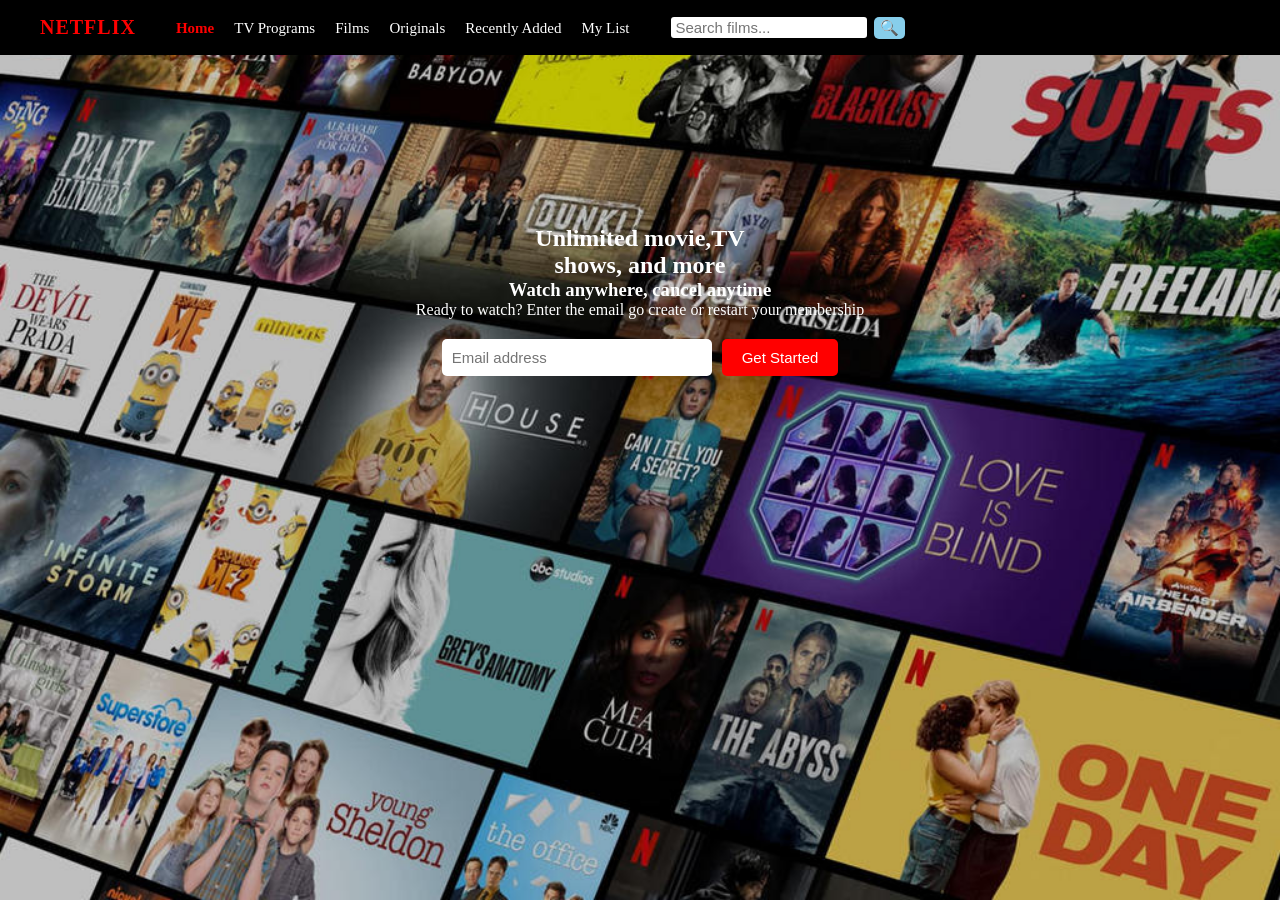
<file: index.html>
<!DOCTYPE html>
<html lang="en">

<head>
    <meta charset="UTF-8">
    <meta name="viewport" content="width=device-width, initial-scale=1.0">
    <title>Netflix films</title>
    <link rel="stylesheet" href="net.css">
  
</head>

<body>
    <header>
        <div class="logo">NETFLIX</div>
       <nav>
            <ul>
                <li class="act"><a href="ind.html">Home</a></li>
                <li><a href="tvshows.html">TV Programs</a></li>
                <li><a href="net.html">Films</a></li>
                <li><a href="#">Originals</a></li>
                <li><a href="#">Recently Added</a></li>
                <li><a href="#">My List</a></li>
            </ul>
            <div class="search-bar">
                <input type="search" placeholder="Search films..." class="search-input">
                <button class="search-button">🔍</button>
            </div>
        </nav>
    </header>
    <section class="hero">
    <div class="hero-content">
    <h1>Unlimited movie,TV</h1>
    <h2>shows, and more</h2>
    <h3>Watch anywhere, cancel anytime</h3>
    <p> Ready to watch? Enter the email go create or restart your membership</p>
    <div class="email-form">
    <input type="text" placeholder="Email address" class="homp-input">
    <button >Get Started</button>
    </div>
    </div>
    </section>
</body>
</html>
</file>
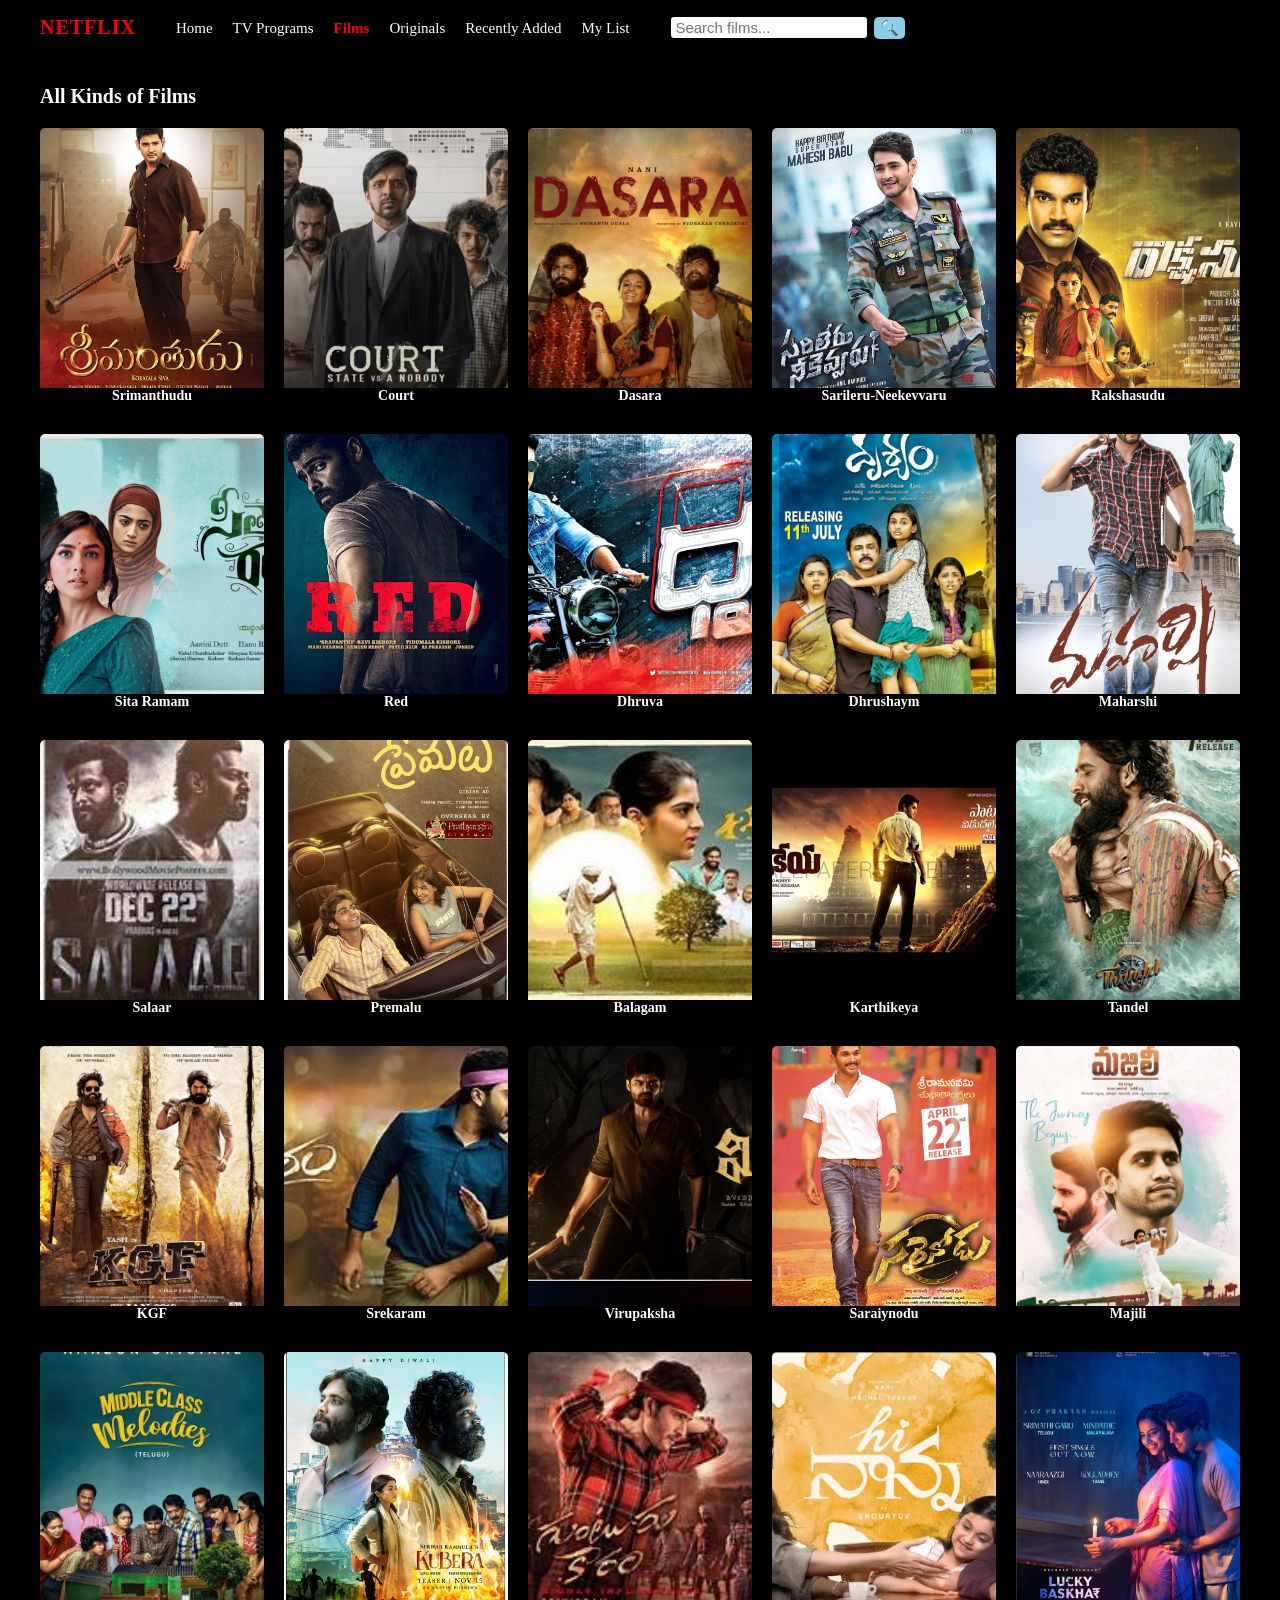
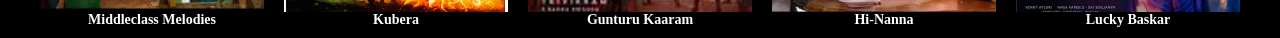
<file: net.html>
<!DOCTYPE html>
<html lang="en">

<head>
    <meta charset="UTF-8">
    <meta name="viewport" content="width=device-width, initial-scale=1.0">
    <title>Netflix films</title>
    <link rel="stylesheet" href="films.css">
</head>

<body>
    <header>
        <div class="logo">NETFLIX</div>
       <nav>
            <ul>
                <li><a href="index.html">Home</a></li>
                <li><a href="tvshows.html">TV Programs</a></li>
                <li class="act"><a href="net.html">Films</a></li>
                <li><a href="#">Originals</a></li>
                <li><a href="#">Recently Added</a></li>
                <li><a href="#">My List</a></li>
            </ul>
            <div class="search-bar">
                <input type="search" placeholder="Search films..." class="search-input">
                <button class="search-button">🔍</button>
            </div>
        </nav>
    </header>



    <main>
        <h1>All Kinds of Films</h1>
        <div class="movies">
            <div class="films"> <img src="./images/Srimanthudu.jpg" alt="srimanthudu film">Srimanthudu</div>
            <div class="films"><img src="./images/court-state-vs-nobody.avif" alt="srimanthudu film">Court</div>
            <div class="films"><img src="./images/Dasara.avif" alt="Dasara film">Dasara</div>
            <div class="films"><img src="./images/Sarileru-Neekevvaru.webp"alt="Sarileru-Neekevvaru film">Sarileru-Neekevvaru</div>
            <div class="films"><img src="./images/Rakshasudu.jpg" alt="Rakshasudufilm">Rakshasudu</div>
            <div class="films"><img src="./images/Sita Ramam.jpg" alt="Sita Ramam film">Sita Ramam</div>
            <div class="films"><img src="./images/Red.jpg" alt="Red film">Red</div>
            <div class="films"><img src="./images/Dhruva.jpg" alt="Dhruva film">Dhruva</div>
            <div class="films"><img src="./images/Dhrushaym.jpg" alt="Dhrushaym film">Dhrushaym</div>
            <div class="films"><img src="./images/Maharshi.jpg" alt="Maharshi film">Maharshi</div>
            <div class="films"><img src="./images/Salaar.jpeg" alt="Salaar film">Salaar</div>
            <div class="films"><img src="./images/premalu.jpg" alt="Premalu film">premalu</div>
            <div class="films"><img src="./images/Balagam.jpeg" alt="Balagam film">Balagam</div>
            <div class="films"><img src="./images/Karthikeya.jpg" alt="Karthikeya film">Karthikeya</div>
            <div class="films"><img src="./images/Tandel.jpg" alt="Tandel film">Tandel</div>
            <div class="films"><img src="./images/KGF.jpg" alt="KGF film">KGF</div>
            <div class="films"><img src="./images/srekaram.jpeg" alt="srekaram film">srekaram</div>
            <div class="films"><img src="./images/Virupaksha.jpg" alt="Virupaksha film">Virupaksha</div>
            <div class="films"><img src="./images/Saraiynodu.jpg" alt="Saraiynodu film">Saraiynodu</div>
            <div class="films"><img src="./images/Majili.jpg" alt="Majili film">Majili</div>
            <div class="films"><img src="./images/Middle class melodies.webp"alt="Middle class melodies film">Middleclass melodies</div>
            <div class="films"><img src="./images/Kubera.jpg" alt="Kubera film">Kubera</div>
            <div class="films"><img src="./images/Gunturu kaaram.jpeg" alt="Gunturu kaaram film">Gunturu kaaram</div>
            <div class="films"><img src="./images/Hi-Nanna.webp" alt="Hi-Nanna film">Hi-Nanna</div>
            <div class="films"><img src="./images/lucky baskar.jpg" alt="lucky baskar film">lucky baskar</div>

        </div>
    </main>
</body>

</html>
</file>
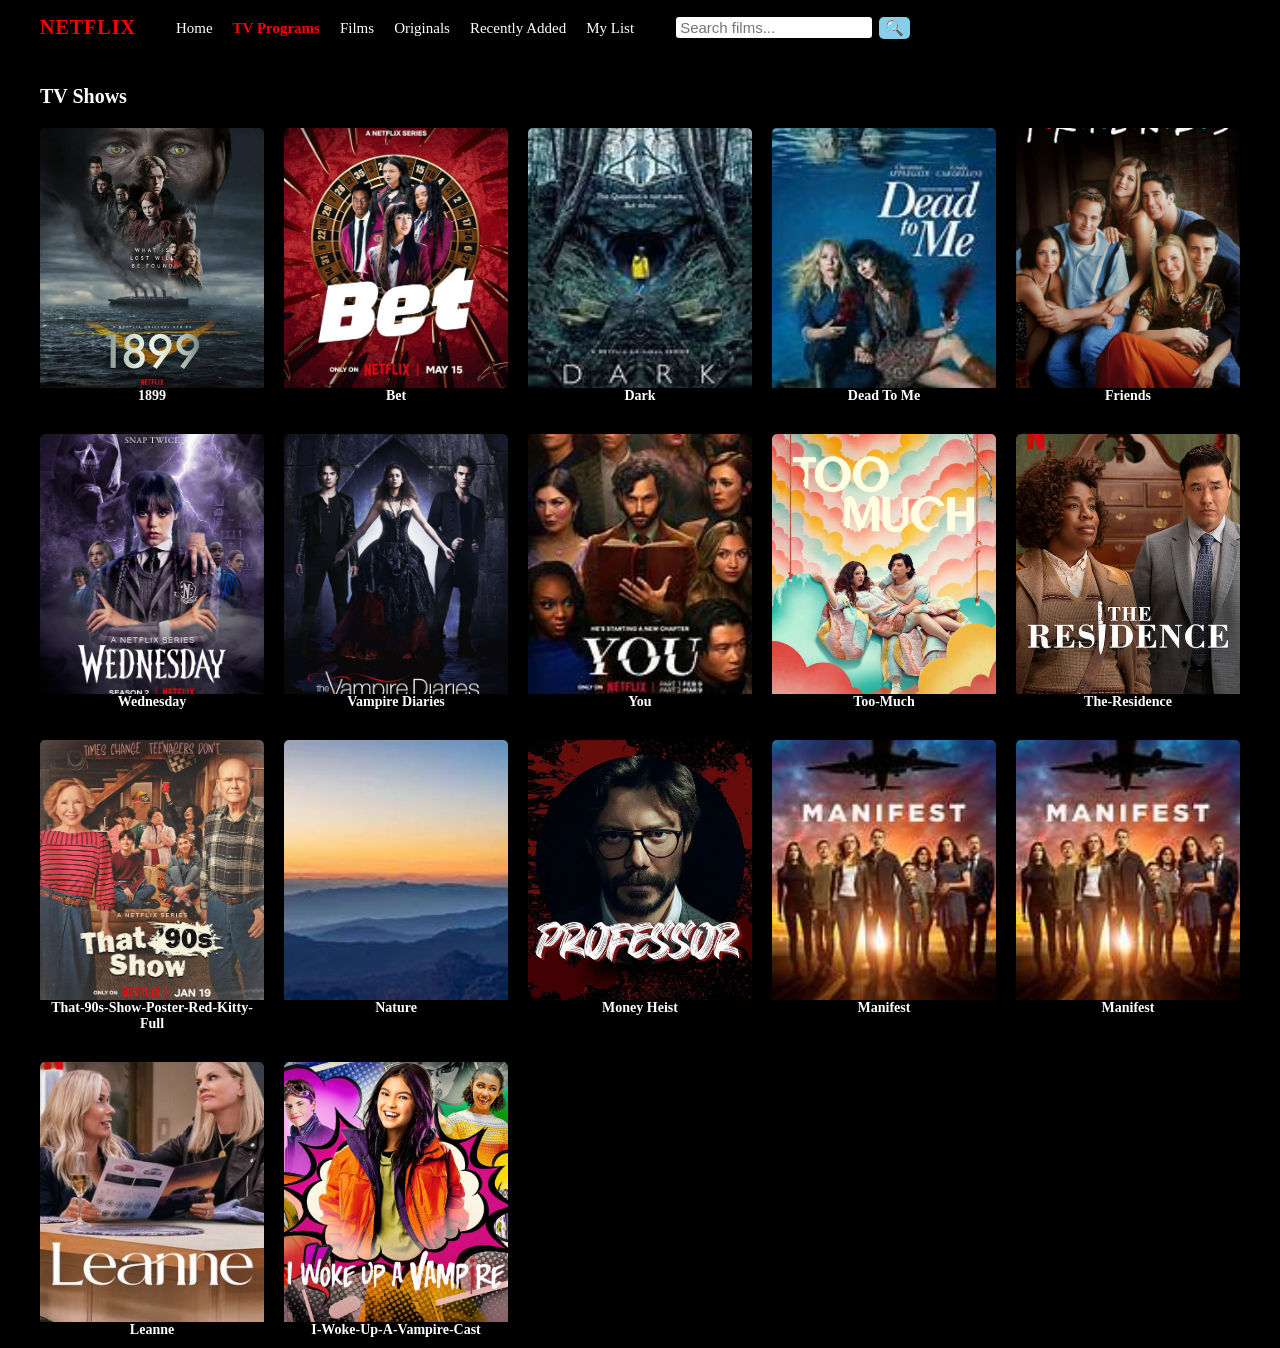
<file: tvshows.html>
<!DOCTYPE html>
<html lang="en">
<head>
    <title>TV Shows</title>
    <link rel="stylesheet" href="films.css">
</head>

<body>
<header>
    <div class="logo">NETFLIX</div>
    <nav>
        <ul>
            <li><a href="index.html">Home</a></li>
            <li class="act"><a href="tvshows.html">TV Programs</a></li>
            <li><a href="net.html">Films</a></li>
            <li><a href="#">Originals</a></li>
            <li><a href="#">Recently Added</a></li>
            <li><a href="#">My List</a></li>
        </ul>
         <div class="search-bar">
                <input type="search" placeholder="Search films..." class="search-input">
                <button class="search-button">🔍</button>
            </div>
    </nav>
</header>

<main>
    <h1>TV Shows</h1>
    <div class="programs">
        <div class="shows"><img src="./images/1899.jpg">1899</div>
        <div class="shows"><img src="./images/Bet.jpg">Bet</div>
        <div class="shows"><img src="./images/Dark.jpeg">Dark</div>
        <div class="shows"><img src="./images/Dead to Me.jpeg">Dead to Me</div>
        <div class="shows"><img src="./images/Friends.jpg">Friends</div>
        <div class="shows"><img src="./images/Wednesday-2.jpg">Wednesday</div>
        <div class="shows"><img src="./images/Vampire Diaries.jpg">Vampire Diaries</div>
        <div class="shows"><img src="./images/You.jpeg">You</div>
        <div class="shows"><img src="./images/too-much.avif">too-much</div>
        <div class="shows"><img src="./images/the-residence.webp">the-residence</div>
        <div class="shows"><img src="./images/that-90s-show-poster-red-kitty-full.webp">that-90s-show-poster-red-kitty-full</div>
        <div class="shows"><img src="./images/nature.jpeg">nature</div>
        <div class="shows"><img src="./images/MoneyHeist-Professor.webp">Money Heist</div>
        <div class="shows"><img src="./images/Manifest.jpeg">Manifest</div>
        <div class="shows"><img src="./images/Manifest.jpeg">Manifest</div>
        <div class="shows"><img src="./images/leanne.avif">leanne</div>
        <div class="shows"><img src="./images/i-woke-up-a-vampire-cast and character guide.avif">I-woke-up-a-vampire-cast</div>
          

    </div>
</main>
</body>
</html>
</file>
<file: net.css>
* {
    padding: 0;
    margin: 0;
   
}
body 
 {
     background-image: url("./images/netflix.jpg");
      height:100vh;
       background-image: url("./images/the_netflix_login_.jpg");
    background-size: cover;
    background-position: center;
     overflow: hidden;
     
 }

.logo {
    font-size: 20px;
    color: red;
    font-weight: bold;
    letter-spacing: 1px;
}

header {
  background-color:black;
  display: flex;
  align-items: center;
  gap:40px;
  padding: 15px 40px;
 
  
}
nav {
  display: flex;
  align-items: center;
  
}
nav ul{
    display:flex;
    list-style:none;
    gap:20px;

}
nav ul li a{
    font-size:15px;
    color:white;
    cursor:pointer;
    transition: color 0.3s;
    text-decoration: none;
}
nav ul li a:hover,
nav ul li.act a{
    color:red;
    font-weight: bold;
}

.search-bar{
    display:flex;
    margin-left:40px;;
    align-items: center;
    gap:5px;
}
.search-input{
    font-size: 15px;
    border:2px solid black;
    border-radius:5px;
    padding:2px 4px;
    color:black;
    width:200px;
     transition: transform 2s;
}
.search-input:hover{
    transform:scale(1.1)
}

.search-button{
    padding:2px 6px;
    background-color:skyblue;
    color:white;
    border-radius:5px;
    font-size:15px;
   cursor:pointer;
    border:none;
}
.search-button:hover{
    background-color: azure;
}

main h1{
    padding:30px 40px 20px;
    font-size: 20px;
    color:white;
    }

.movies{
    display:grid;
    grid-template-columns: repeat(5,1fr);
    gap:20px;
    padding:0 40px;
}
.films{
    border-radius: 5px;
    overflow: hidden;
    text-align: center;
    transition: transform 0.3s;
}
.films:hover {
  /*transform: rotate(10deg);*/
  transform:scale(1.2)
}
.films {
  transition: transform 2s;
  
}

.films img {
    width: 100%;
    height: 260px;
    object-fit: cover;
    display: block;
}
.films {
    font-size: 14px;
    font-weight: bold;
    padding-bottom: 10px;
    color:white;
    text-transform: capitalize;
}
.srekaram-film img 
{
  width: 180px;
  height: 260px;
  object-fit: contain;
  display: block;
  
}
main h1{
    padding:30px 40px 20px;
    font-size: 20px;
    color:white;
    }

.programs{
    display:grid;
    grid-template-columns: repeat(5,1fr);
    gap:20px;
    padding:0 40px;
}
.shows{
    border-radius: 5px;
    overflow: hidden;
    text-align: center;
    transition: transform 0.3s;
}
.shows:hover {
  /*transform: rotate(10deg);*/
  transform:scale(1.2)
}
.shows{
  transition: transform 2s;
  
}

.shows img {
    width: 100%;
    height: 260px;
    object-fit: cover;
    display: block;
}
.shows {
    font-size: 14px;
    font-weight: bold;
    padding-bottom: 10px;
    color:white;
    text-transform: capitalize;
}
.hero{
    margin-top: 150px;
    color:white;
    display:flex;
    justify-content: center;
    align-self: center;
    text-align: center;
    padding:20px;
    flex-direction: column;
   
    
}
.hero-content{
   max-width: 600px;
   margin:auto;
    overflow: hidden;
}
.email-form{
    margin-top: 20px;
    display:flex;
    gap:10px;
    flex-wrap:wrap;
    justify-content: center;
}
.email-form input{
    border-radius:5px;
    font-size: 15px;
    padding:10px;
    width:250px;
    border:none;
   transition: transform 5s;
    
}
.email-form input:hover{
    transform:scale(1.5);

}
.email-form button{
    padding:10px 20px;
    background-color: red;
    color: white;
    font-size: 15px;
     border-radius:5px;
     border:none;
     cursor: pointer;
}
</file>
<file: films.css>
* {
    padding: 0;
    margin: 0;
   
}
body 
 {
    background-color: #000;
     
     
 }

.logo {
    font-size: 20px;
    color: red;
    font-weight: bold;
    letter-spacing: 1px;
}

header {
  background-color:black;
  display: flex;
  align-items: center;
  gap:40px;
  padding: 15px 40px;
 
  
}
nav {
  display: flex;
  align-items: center;
  
}
nav ul{
    display:flex;
    list-style:none;
    gap:20px;

}
nav ul li a{
    font-size:15px;
    color:white;
    cursor:pointer;
    transition: color 0.3s;
    text-decoration: none;
}
nav ul li a:hover,
nav ul li.act a{
    color:red;
    font-weight: bold;
}

.search-bar{
    display:flex;
    margin-left:40px;;
    align-items: center;
    gap:5px;
}
.search-input{
    font-size: 15px;
    border:2px solid black;
    border-radius:5px;
    padding:2px 4px;
    color:black;
    width:200px;
     transition: transform 2s;
}
.search-input:hover{
    transform:scale(1.1)
}

.search-button{
    padding:2px 6px;
    background-color:skyblue;
    color:white;
    border-radius:5px;
    font-size:15px;
   cursor:pointer;
    border:none;
}
.search-button:hover{
    background-color: azure;
}

main h1{
    padding:30px 40px 20px;
    font-size: 20px;
    color:white;
    }

.movies{
    display:grid;
    grid-template-columns: repeat(5,1fr);
    gap:20px;
    padding:0 40px;
}
.films{
    border-radius: 5px;
    overflow: hidden;
    text-align: center;
    transition: transform 0.3s;
}
.films:hover {
  /*transform: rotate(10deg);*/
  transform:scale(1.2)
}
.films {
  transition: transform 2s;
  
}

.films img {
    width: 100%;
    height: 260px;
    object-fit: cover;
    display: block;
}
.films {
    font-size: 14px;
    font-weight: bold;
    padding-bottom: 10px;
    color:white;
    text-transform: capitalize;
}
.srekaram-film img 
{
  width: 180px;
  height: 260px;
  object-fit: contain;
  display: block;
  
}
main h1{
    padding:30px 40px 20px;
    font-size: 20px;
    color:white;
    }

.programs{
    display:grid;
    grid-template-columns: repeat(5,1fr);
    gap:20px;
    padding:0 40px;
}
.shows{
    border-radius: 5px;
    overflow: hidden;
    text-align: center;
    transition: transform 0.3s;
}
.shows:hover {
  /*transform: rotate(10deg);*/
  transform:scale(1.2)
}
.shows{
  transition: transform 2s;
  
}

.shows img {
    width: 100%;
    height: 260px;
    object-fit: cover;
    display: block;
}
.shows {
    font-size: 14px;
    font-weight: bold;
    padding-bottom: 10px;
    color:white;
    text-transform: capitalize;
}
.hero{
  
    color:white;
    display:flex;
    justify-content: center;
    align-self: center;
    text-align: center;
    padding:20px;
    flex-direction: column;
   
    
}
.hero-content{
   max-width: 600px;
   margin:auto;
    overflow: hidden;
}
.email-form{
    margin-top: 20px;
    display:flex;
    gap:10px;
    flex-wrap:wrap;
    justify-content: center;
}
.email-form input{
    border-radius:5px;
    font-size: 15px;
    padding:10px;
    width:250px;
    border:none;
   transition: transform 5s;
    
}
.email-form input:hover{
    transform:scale(1.5);

}
.email-form button{
    padding:10px 20px;
    background-color: red;
    color: white;
    font-size: 15px;
     border-radius:5px;
     border:none;
     cursor: pointer;
}
</file>
